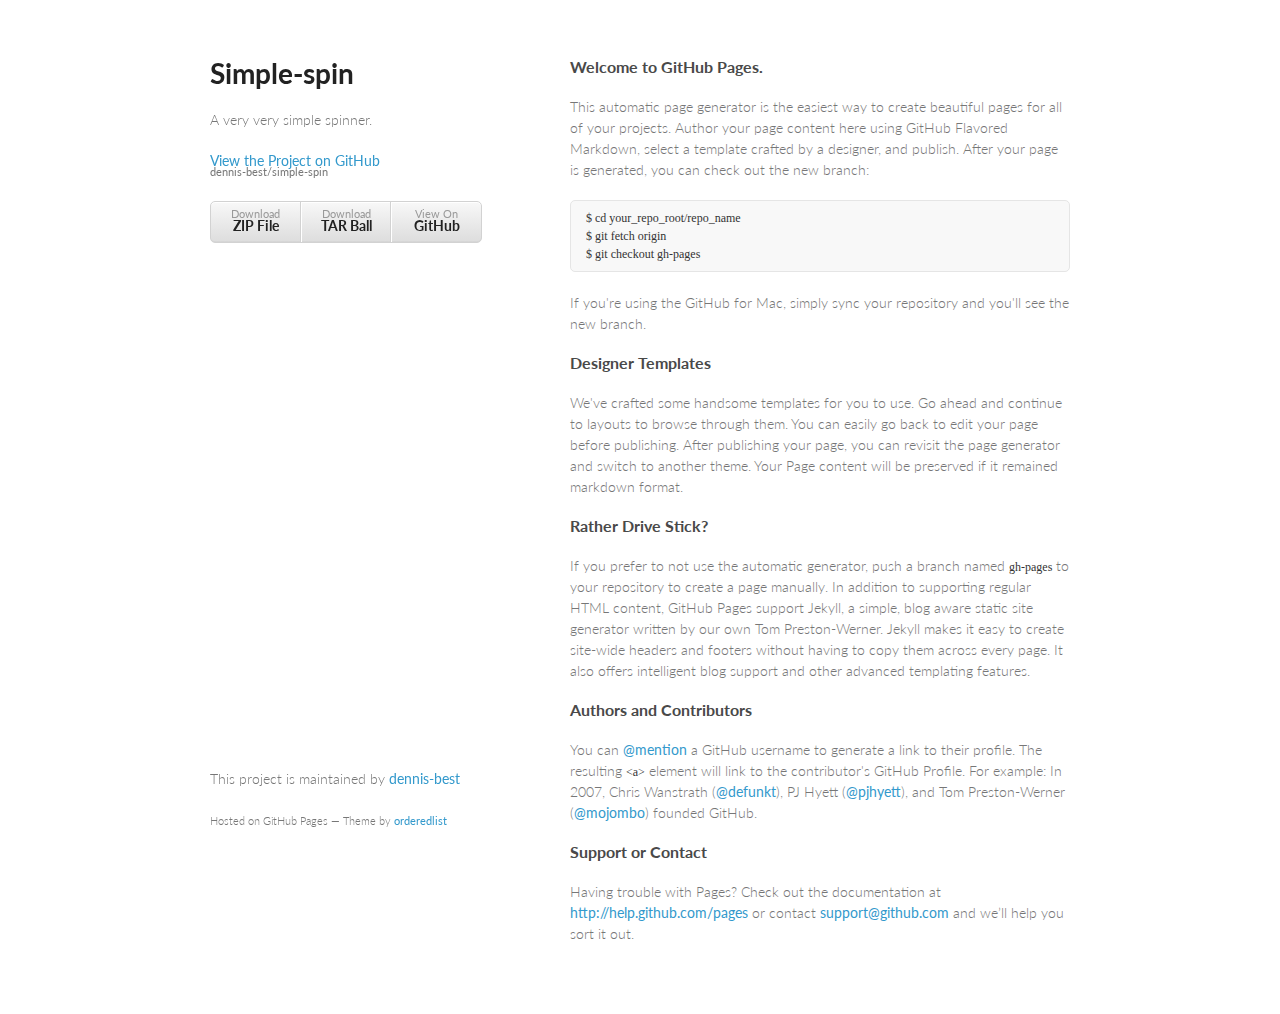
<file: index.html>
<!doctype html>
<html>
  <head>
    <meta charset="utf-8">
    <meta http-equiv="X-UA-Compatible" content="chrome=1">
    <title>Simple-spin by dennis-best</title>

    <link rel="stylesheet" href="stylesheets/styles.css">
    <link rel="stylesheet" href="stylesheets/pygment_trac.css">
    <meta name="viewport" content="width=device-width, initial-scale=1, user-scalable=no">
    <!--[if lt IE 9]>
    <script src="//html5shiv.googlecode.com/svn/trunk/html5.js"></script>
    <![endif]-->
  </head>
  <body>
    <div class="wrapper">
      <header>
        <h1>Simple-spin</h1>
        <p>A very very simple spinner.</p>

        <p class="view"><a href="https://github.com/dennis-best/simple-spin">View the Project on GitHub <small>dennis-best/simple-spin</small></a></p>


        <ul>
          <li><a href="https://github.com/dennis-best/simple-spin/zipball/master">Download <strong>ZIP File</strong></a></li>
          <li><a href="https://github.com/dennis-best/simple-spin/tarball/master">Download <strong>TAR Ball</strong></a></li>
          <li><a href="https://github.com/dennis-best/simple-spin">View On <strong>GitHub</strong></a></li>
        </ul>
      </header>
      <section>
        <h3>
<a name="welcome-to-github-pages" class="anchor" href="#welcome-to-github-pages"><span class="octicon octicon-link"></span></a>Welcome to GitHub Pages.</h3>

<p>This automatic page generator is the easiest way to create beautiful pages for all of your projects. Author your page content here using GitHub Flavored Markdown, select a template crafted by a designer, and publish. After your page is generated, you can check out the new branch:</p>

<pre><code>$ cd your_repo_root/repo_name
$ git fetch origin
$ git checkout gh-pages
</code></pre>

<p>If you're using the GitHub for Mac, simply sync your repository and you'll see the new branch.</p>

<h3>
<a name="designer-templates" class="anchor" href="#designer-templates"><span class="octicon octicon-link"></span></a>Designer Templates</h3>

<p>We've crafted some handsome templates for you to use. Go ahead and continue to layouts to browse through them. You can easily go back to edit your page before publishing. After publishing your page, you can revisit the page generator and switch to another theme. Your Page content will be preserved if it remained markdown format.</p>

<h3>
<a name="rather-drive-stick" class="anchor" href="#rather-drive-stick"><span class="octicon octicon-link"></span></a>Rather Drive Stick?</h3>

<p>If you prefer to not use the automatic generator, push a branch named <code>gh-pages</code> to your repository to create a page manually. In addition to supporting regular HTML content, GitHub Pages support Jekyll, a simple, blog aware static site generator written by our own Tom Preston-Werner. Jekyll makes it easy to create site-wide headers and footers without having to copy them across every page. It also offers intelligent blog support and other advanced templating features.</p>

<h3>
<a name="authors-and-contributors" class="anchor" href="#authors-and-contributors"><span class="octicon octicon-link"></span></a>Authors and Contributors</h3>

<p>You can <a href="https://github.com/blog/821" class="user-mention">@mention</a> a GitHub username to generate a link to their profile. The resulting <code>&lt;a&gt;</code> element will link to the contributor's GitHub Profile. For example: In 2007, Chris Wanstrath (<a href="https://github.com/defunkt" class="user-mention">@defunkt</a>), PJ Hyett (<a href="https://github.com/pjhyett" class="user-mention">@pjhyett</a>), and Tom Preston-Werner (<a href="https://github.com/mojombo" class="user-mention">@mojombo</a>) founded GitHub.</p>

<h3>
<a name="support-or-contact" class="anchor" href="#support-or-contact"><span class="octicon octicon-link"></span></a>Support or Contact</h3>

<p>Having trouble with Pages? Check out the documentation at <a href="http://help.github.com/pages">http://help.github.com/pages</a> or contact <a href="mailto:support@github.com">support@github.com</a> and we’ll help you sort it out.</p>
      </section>
      <footer>
        <p>This project is maintained by <a href="https://github.com/dennis-best">dennis-best</a></p>
        <p><small>Hosted on GitHub Pages &mdash; Theme by <a href="https://github.com/orderedlist">orderedlist</a></small></p>
      </footer>
    </div>
    <script src="javascripts/scale.fix.js"></script>
    
  </body>
</html>
</file>
<file: stylesheets/styles.css>
@import url(https://fonts.googleapis.com/css?family=Lato:300italic,700italic,300,700);

body {
  padding:50px;
  font:14px/1.5 Lato, "Helvetica Neue", Helvetica, Arial, sans-serif;
  color:#777;
  font-weight:300;
}

h1, h2, h3, h4, h5, h6 {
  color:#222;
  margin:0 0 20px;
}

p, ul, ol, table, pre, dl {
  margin:0 0 20px;
}

h1, h2, h3 {
  line-height:1.1;
}

h1 {
  font-size:28px;
}

h2 {
  color:#393939;
}

h3, h4, h5, h6 {
  color:#494949;
}

a {
  color:#39c;
  font-weight:400;
  text-decoration:none;
}

a small {
  font-size:11px;
  color:#777;
  margin-top:-0.6em;
  display:block;
}

.wrapper {
  width:860px;
  margin:0 auto;
}

blockquote {
  border-left:1px solid #e5e5e5;
  margin:0;
  padding:0 0 0 20px;
  font-style:italic;
}

code, pre {
  font-family:Monaco, Bitstream Vera Sans Mono, Lucida Console, Terminal;
  color:#333;
  font-size:12px;
}

pre {
  padding:8px 15px;
  background: #f8f8f8;  
  border-radius:5px;
  border:1px solid #e5e5e5;
  overflow-x: auto;
}

table {
  width:100%;
  border-collapse:collapse;
}

th, td {
  text-align:left;
  padding:5px 10px;
  border-bottom:1px solid #e5e5e5;
}

dt {
  color:#444;
  font-weight:700;
}

th {
  color:#444;
}

img {
  max-width:100%;
}

header {
  width:270px;
  float:left;
  position:fixed;
}

header ul {
  list-style:none;
  height:40px;
  
  padding:0;
  
  background: #eee;
  background: -moz-linear-gradient(top, #f8f8f8 0%, #dddddd 100%);
  background: -webkit-gradient(linear, left top, left bottom, color-stop(0%,#f8f8f8), color-stop(100%,#dddddd));
  background: -webkit-linear-gradient(top, #f8f8f8 0%,#dddddd 100%);
  background: -o-linear-gradient(top, #f8f8f8 0%,#dddddd 100%);
  background: -ms-linear-gradient(top, #f8f8f8 0%,#dddddd 100%);
  background: linear-gradient(top, #f8f8f8 0%,#dddddd 100%);
  
  border-radius:5px;
  border:1px solid #d2d2d2;
  box-shadow:inset #fff 0 1px 0, inset rgba(0,0,0,0.03) 0 -1px 0;
  width:270px;
}

header li {
  width:89px;
  float:left;
  border-right:1px solid #d2d2d2;
  height:40px;
}

header ul a {
  line-height:1;
  font-size:11px;
  color:#999;
  display:block;
  text-align:center;
  padding-top:6px;
  height:40px;
}

strong {
  color:#222;
  font-weight:700;
}

header ul li + li {
  width:88px;
  border-left:1px solid #fff;
}

header ul li + li + li {
  border-right:none;
  width:89px;
}

header ul a strong {
  font-size:14px;
  display:block;
  color:#222;
}

section {
  width:500px;
  float:right;
  padding-bottom:50px;
}

small {
  font-size:11px;
}

hr {
  border:0;
  background:#e5e5e5;
  height:1px;
  margin:0 0 20px;
}

footer {
  width:270px;
  float:left;
  position:fixed;
  bottom:50px;
}

@media print, screen and (max-width: 960px) {
  
  div.wrapper {
    width:auto;
    margin:0;
  }
  
  header, section, footer {
    float:none;
    position:static;
    width:auto;
  }
  
  header {
    padding-right:320px;
  }
  
  section {
    border:1px solid #e5e5e5;
    border-width:1px 0;
    padding:20px 0;
    margin:0 0 20px;
  }
  
  header a small {
    display:inline;
  }
  
  header ul {
    position:absolute;
    right:50px;
    top:52px;
  }
}

@media print, screen and (max-width: 720px) {
  body {
    word-wrap:break-word;
  }
  
  header {
    padding:0;
  }
  
  header ul, header p.view {
    position:static;
  }
  
  pre, code {
    word-wrap:normal;
  }
}

@media print, screen and (max-width: 480px) {
  body {
    padding:15px;
  }
  
  header ul {
    display:none;
  }
}

@media print {
  body {
    padding:0.4in;
    font-size:12pt;
    color:#444;
  }
}
</file>
<file: stylesheets/pygment_trac.css>
.highlight  { background: #ffffff; }
.highlight .c { color: #999988; font-style: italic } /* Comment */
.highlight .err { color: #a61717; background-color: #e3d2d2 } /* Error */
.highlight .k { font-weight: bold } /* Keyword */
.highlight .o { font-weight: bold } /* Operator */
.highlight .cm { color: #999988; font-style: italic } /* Comment.Multiline */
.highlight .cp { color: #999999; font-weight: bold } /* Comment.Preproc */
.highlight .c1 { color: #999988; font-style: italic } /* Comment.Single */
.highlight .cs { color: #999999; font-weight: bold; font-style: italic } /* Comment.Special */
.highlight .gd { color: #000000; background-color: #ffdddd } /* Generic.Deleted */
.highlight .gd .x { color: #000000; background-color: #ffaaaa } /* Generic.Deleted.Specific */
.highlight .ge { font-style: italic } /* Generic.Emph */
.highlight .gr { color: #aa0000 } /* Generic.Error */
.highlight .gh { color: #999999 } /* Generic.Heading */
.highlight .gi { color: #000000; background-color: #ddffdd } /* Generic.Inserted */
.highlight .gi .x { color: #000000; background-color: #aaffaa } /* Generic.Inserted.Specific */
.highlight .go { color: #888888 } /* Generic.Output */
.highlight .gp { color: #555555 } /* Generic.Prompt */
.highlight .gs { font-weight: bold } /* Generic.Strong */
.highlight .gu { color: #800080; font-weight: bold; } /* Generic.Subheading */
.highlight .gt { color: #aa0000 } /* Generic.Traceback */
.highlight .kc { font-weight: bold } /* Keyword.Constant */
.highlight .kd { font-weight: bold } /* Keyword.Declaration */
.highlight .kn { font-weight: bold } /* Keyword.Namespace */
.highlight .kp { font-weight: bold } /* Keyword.Pseudo */
.highlight .kr { font-weight: bold } /* Keyword.Reserved */
.highlight .kt { color: #445588; font-weight: bold } /* Keyword.Type */
.highlight .m { color: #009999 } /* Literal.Number */
.highlight .s { color: #d14 } /* Literal.String */
.highlight .na { color: #008080 } /* Name.Attribute */
.highlight .nb { color: #0086B3 } /* Name.Builtin */
.highlight .nc { color: #445588; font-weight: bold } /* Name.Class */
.highlight .no { color: #008080 } /* Name.Constant */
.highlight .ni { color: #800080 } /* Name.Entity */
.highlight .ne { color: #990000; font-weight: bold } /* Name.Exception */
.highlight .nf { color: #990000; font-weight: bold } /* Name.Function */
.highlight .nn { color: #555555 } /* Name.Namespace */
.highlight .nt { color: #000080 } /* Name.Tag */
.highlight .nv { color: #008080 } /* Name.Variable */
.highlight .ow { font-weight: bold } /* Operator.Word */
.highlight .w { color: #bbbbbb } /* Text.Whitespace */
.highlight .mf { color: #009999 } /* Literal.Number.Float */
.highlight .mh { color: #009999 } /* Literal.Number.Hex */
.highlight .mi { color: #009999 } /* Literal.Number.Integer */
.highlight .mo { color: #009999 } /* Literal.Number.Oct */
.highlight .sb { color: #d14 } /* Literal.String.Backtick */
.highlight .sc { color: #d14 } /* Literal.String.Char */
.highlight .sd { color: #d14 } /* Literal.String.Doc */
.highlight .s2 { color: #d14 } /* Literal.String.Double */
.highlight .se { color: #d14 } /* Literal.String.Escape */
.highlight .sh { color: #d14 } /* Literal.String.Heredoc */
.highlight .si { color: #d14 } /* Literal.String.Interpol */
.highlight .sx { color: #d14 } /* Literal.String.Other */
.highlight .sr { color: #009926 } /* Literal.String.Regex */
.highlight .s1 { color: #d14 } /* Literal.String.Single */
.highlight .ss { color: #990073 } /* Literal.String.Symbol */
.highlight .bp { color: #999999 } /* Name.Builtin.Pseudo */
.highlight .vc { color: #008080 } /* Name.Variable.Class */
.highlight .vg { color: #008080 } /* Name.Variable.Global */
.highlight .vi { color: #008080 } /* Name.Variable.Instance */
.highlight .il { color: #009999 } /* Literal.Number.Integer.Long */

.type-csharp .highlight .k { color: #0000FF }
.type-csharp .highlight .kt { color: #0000FF }
.type-csharp .highlight .nf { color: #000000; font-weight: normal }
.type-csharp .highlight .nc { color: #2B91AF }
.type-csharp .highlight .nn { color: #000000 }
.type-csharp .highlight .s { color: #A31515 }
.type-csharp .highlight .sc { color: #A31515 }
</file>
